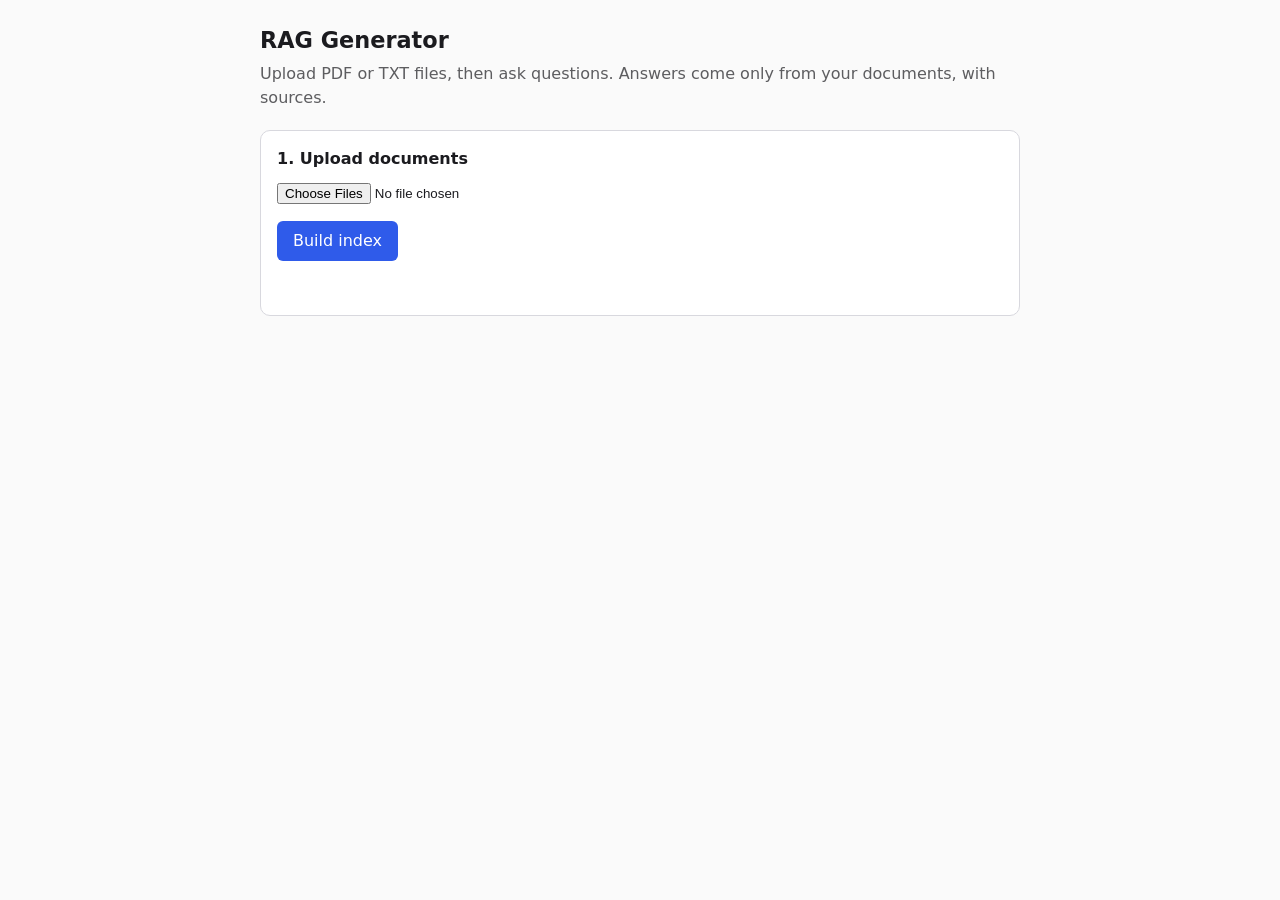
<file: static/index.html>
<!doctype html>
<html lang="en">
<head>
<meta charset="utf-8">
<meta name="viewport" content="width=device-width, initial-scale=1">
<title>RAG Generator</title>
<style>
  :root { color-scheme: light dark; --bg:#fafafa; --fg:#1b1b1f; --card:#fff; --line:#d8d8de; --accent:#2f5bea; --ok:#1a7f37; --warn:#b35900; }
  @media (prefers-color-scheme: dark) { :root { --bg:#121214; --fg:#ececf1; --card:#1c1c20; --line:#33333a; --accent:#7c9bff; --ok:#4cc26a; --warn:#f0a050; } }
  body { margin:0; background:var(--bg); color:var(--fg); font:16px/1.5 system-ui, sans-serif; }
  main { max-width:760px; margin:0 auto; padding:24px 16px 64px; }
  h1 { font-size:1.4rem; margin:0 0 4px; } p.sub { margin:0 0 20px; opacity:.7; }
  section { background:var(--card); border:1px solid var(--line); border-radius:10px; padding:16px; margin-bottom:16px; }
  h2 { font-size:1rem; margin:0 0 10px; }
  button { background:var(--accent); color:#fff; border:0; border-radius:6px; padding:8px 16px; font:inherit; cursor:pointer; }
  button:disabled { opacity:.5; cursor:default; }
  input[type=text] { width:100%; box-sizing:border-box; padding:8px; font:inherit; border:1px solid var(--line); border-radius:6px; background:var(--bg); color:var(--fg); }
  .row { display:flex; gap:8px; } .row input { flex:1; }
  .status { margin-top:10px; min-height:1.4em; } .error { color:var(--warn); }
  .badge { display:inline-block; padding:2px 10px; border-radius:99px; font-size:.85rem; border:1px solid currentColor; }
  .badge.ok { color:var(--ok); } .badge.no { color:var(--warn); }
  #answer { white-space:pre-wrap; margin:10px 0; }
  .source { border-left:3px solid var(--accent); padding:4px 10px; margin:10px 0; }
  .source .meta { font-size:.85rem; opacity:.75; } .source .snip { font-size:.9rem; white-space:pre-wrap; }
  [hidden] { display:none !important; }
</style>
</head>
<body>
<main>
  <h1>RAG Generator</h1>
  <p class="sub">Upload PDF or TXT files, then ask questions. Answers come only from your documents, with sources.</p>

  <section>
    <h2>1. Upload documents</h2>
    <input id="files" type="file" accept=".pdf,.txt" multiple>
    <p><button id="upload">Build index</button></p>
    <div id="uploadStatus" class="status" role="status"></div>
  </section>

  <section id="askSection" hidden>
    <h2>2. Ask a question</h2>
    <form id="askForm" class="row">
      <input id="question" type="text" maxlength="1000" placeholder="Ask something about your documents" required>
      <button id="ask" type="submit">Ask</button>
    </form>
    <div id="askStatus" class="status" role="status"></div>
    <div id="result" hidden>
      <span id="badge" class="badge"></span>
      <div id="answer"></div>
      <div id="sources"></div>
    </div>
  </section>
</main>
<script>
  // All server-provided text goes in via textContent (documents and answers are untrusted).
  const $ = id => document.getElementById(id);
  let collectionId = null;

  async function call(url, options) {
    const res = await fetch(url, options);
    let body = null;
    try { body = await res.json(); } catch (e) { /* non-JSON error body */ }
    if (!res.ok) throw new Error(typeof body?.detail === "string" ? body.detail : `Request failed (${res.status})`);
    return body;
  }

  $("upload").addEventListener("click", async () => {
    const files = $("files").files;
    const status = $("uploadStatus");
    status.className = "status";
    if (!files.length) { status.textContent = "Choose at least one PDF or TXT file."; status.classList.add("error"); return; }
    const form = new FormData();
    for (const f of files) form.append("files", f);
    $("upload").disabled = true; status.textContent = "Reading and indexing…";
    try {
      const out = await call("/collections", { method: "POST", body: form });
      collectionId = out.collection_id;
      status.textContent = `Indexed ${out.documents.join(", ")} (${out.n_chunks} chunks).`;
      $("askSection").hidden = false; $("result").hidden = true;
    } catch (e) {
      collectionId = null; $("askSection").hidden = true;
      status.textContent = e.message; status.classList.add("error");
    } finally { $("upload").disabled = false; }
  });

  $("askForm").addEventListener("submit", async ev => {
    ev.preventDefault();
    const status = $("askStatus");
    status.className = "status"; status.textContent = "Thinking…"; $("ask").disabled = true;
    try {
      const out = await call(`/collections/${collectionId}/ask`, {
        method: "POST", headers: { "Content-Type": "application/json" },
        body: JSON.stringify({ question: $("question").value }),
      });
      status.textContent = "";
      const badge = $("badge");
      badge.textContent = out.sufficient ? "Grounded answer" : "Insufficient context";
      badge.className = "badge " + (out.sufficient ? "ok" : "no");
      $("answer").textContent = out.answer;
      const box = $("sources"); box.replaceChildren();
      for (const s of out.sources) {
        const div = document.createElement("div"); div.className = "source";
        const meta = document.createElement("div"); meta.className = "meta";
        meta.textContent = `[${s.label}] ${s.doc}, page ${s.page} (similarity ${s.score})`;
        const snip = document.createElement("div"); snip.className = "snip"; snip.textContent = s.snippet;
        div.append(meta, snip); box.append(div);
      }
      $("result").hidden = false;
    } catch (e) {
      $("result").hidden = true; status.textContent = e.message; status.classList.add("error");
    } finally { $("ask").disabled = false; }
  });
</script>
</body>
</html>
</file>
